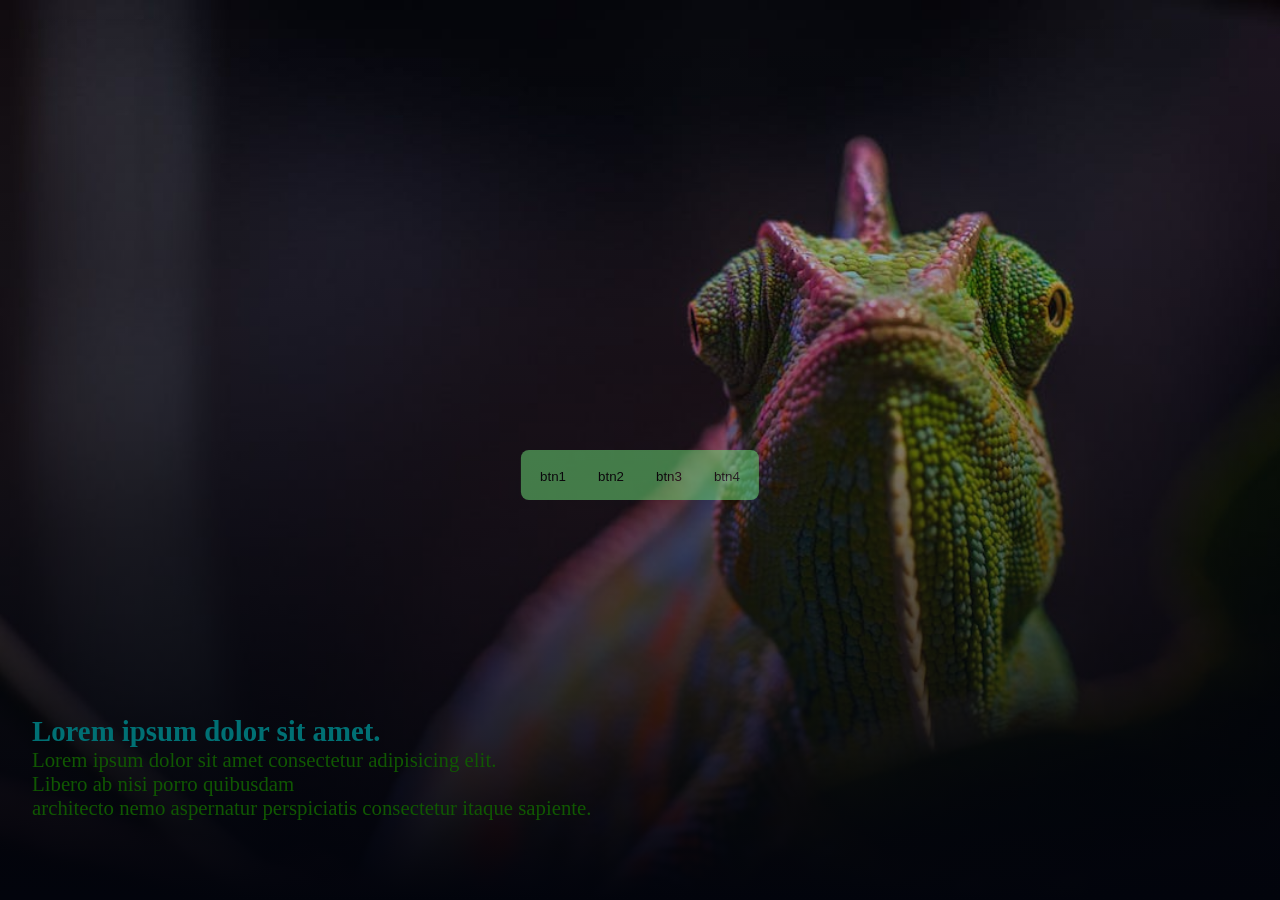
<file: html/css/0621.html>
<!DOCTYPE html>
<html lang="ko">
<head>
  <meta charset="UTF-8">
  <meta name="viewport" content="width=device-width, initial-scale=1.0">
  <link rel="stylesheet" href="../css/0621.css">
  <title>page navigation</title>
</head>
<body>
<main id="apple">
  <div class="container">
    <div class="page active">
      <div class="content">
        <h2>Lorem ipsum dolor sit amet.</h2>
        <p>Lorem ipsum dolor sit amet consectetur adipisicing elit.<br>
           Libero ab nisi porro quibusdam<br> architecto nemo aspernatur
            perspiciatis consectetur
            itaque sapiente.</p>
    </div>
    
    </div>
    <div class="page">
      <div class="content">
        <h2>Lorem ipsum dolor sit amet.</h2>
        <p>Lorem ipsum dolor sit amet consectetur adipisicing elit.<br>
           Libero ab nisi porro quibusdam<br> architecto nemo aspernatur
            perspiciatis consectetur
            itaque sapiente.</p>
    </div>
   
    </div>
    <div class="page">
      <div class="content">
        <h2>Lorem ipsum dolor sit amet.</h2>
        <p>Lorem ipsum dolor sit amet consectetur adipisicing elit.<br>
           Libero ab nisi porro quibusdam<br> architecto nemo aspernatur
            perspiciatis consectetur
            itaque sapiente.</p>
    </div>
    
    </div>
    <div class="page">
      <div class="content">
        <h2>Lorem ipsum dolor sit amet.</h2>
        <p>Lorem ipsum dolor sit amet consectetur adipisicing elit.<br>
           Libero ab nisi porro quibusdam<br> architecto nemo aspernatur
            perspiciatis consectetur
            itaque sapiente.</p>
    </div>
    
    </div>
  </div>
<nav class="naver">
  <button class="btn">btn1</button>
  <button class="btn">btn2</button>
  <button class="btn">btn3</button>
  <button class="btn">btn4</button>
</nav>
</main>
</body>
<script src="../css/0621.js"></script>
</html>
</file>
<file: html/css/0621.css>
*{
  margin: 0;
  padding: 0;
  box-sizing: border-box;
}
html,body{
  width: 100%;
  height: 100%;
}
#apple{
width: 100vw;
height: 100vh;
background-color: rgb(255, 228, 219);
}
.container{
width: 100%;
height: 100%;
background-repeat: no-repeat;
}
.container .page{
display: flex;
width: 100%;
height: 100%;
position: fixed;
opacity: 0;
visibility: hidden;
align-items: flex-end;
}
.container .page:nth-child(1){
  background-image: url(../imges/owl.jpeg);
  background-repeat: no-repeat;
  background-size: cover;
}

.container .page:nth-child(3){
  background-image: url(../imges/Penguin.jpeg);
  background-repeat: no-repeat;
  background-size: cover;
}
.container .page:nth-child(2){
  background-image:url(../imges/cat.jpeg);
  background-repeat: no-repeat;
  background-size: cover;
}
.container .page:nth-child(4){
  background-image: url(../imges/Penguin3.jpeg);
  background-repeat: no-repeat;
  background-size: cover;
}
.container .page.active{
  visibility: visible;
  opacity: 1;
}
.naver{
height: 50px;
position: fixed;
bottom: 1rem;
background-color: rgb(114, 231, 124);
left: 50%;
top: 50%;
transform: translate(-50%);
padding: 0.2rem;
border-radius: 0.5rem;
box-shadow: 0 2px 3px rgba(0, 0, 0, 0);
display: flex;
overflow: hidden;
opacity: 50%;

}
.naver .btn{
border: 0;
padding: 1rem;
background-color: transparent;
cursor: pointer;
}
.naver .btn:active{
background-color: blueviolet;
color: darkcyan;
}
.naver .btn.active{
/*background-color: rgb(192, 53, 219);*/
color: rgb(23, 10, 207);
font-weight: 900;
font-size: 1rem;
}
/*:에 있는 태그들은 원래부터있는 태그들이다.
클래스나id는 절대 아니다*/
.container .page.active .content{
  display: flex;
  flex-direction: column;
  padding: 2rem 2rem 5rem;
  color:rgb(16, 87, 2);
  font-size: 1.3rem;
  opacity: 0;
  animation: slideUp 1s linear 0.3s forwards;
  z-index: 1;

}
@keyframes slideUp{
  0%{
    opacity: 0;
    transform: translateY(100px);
  }
  100%{
    opacity: 1;
    transform: translateY(0px);
  }

}
.content h2{
  font-size: 1.8rem;
  color: rgb(0, 112, 116);
 

}
.container .page::after{
  position: absolute;
  top: 0;
  left: 0;
  content: '';
  width: 100%;
  height: 100%;
  background:linear-gradient( 180deg, transparent,rgb(2, 4, 12)
  );
}
</file>
